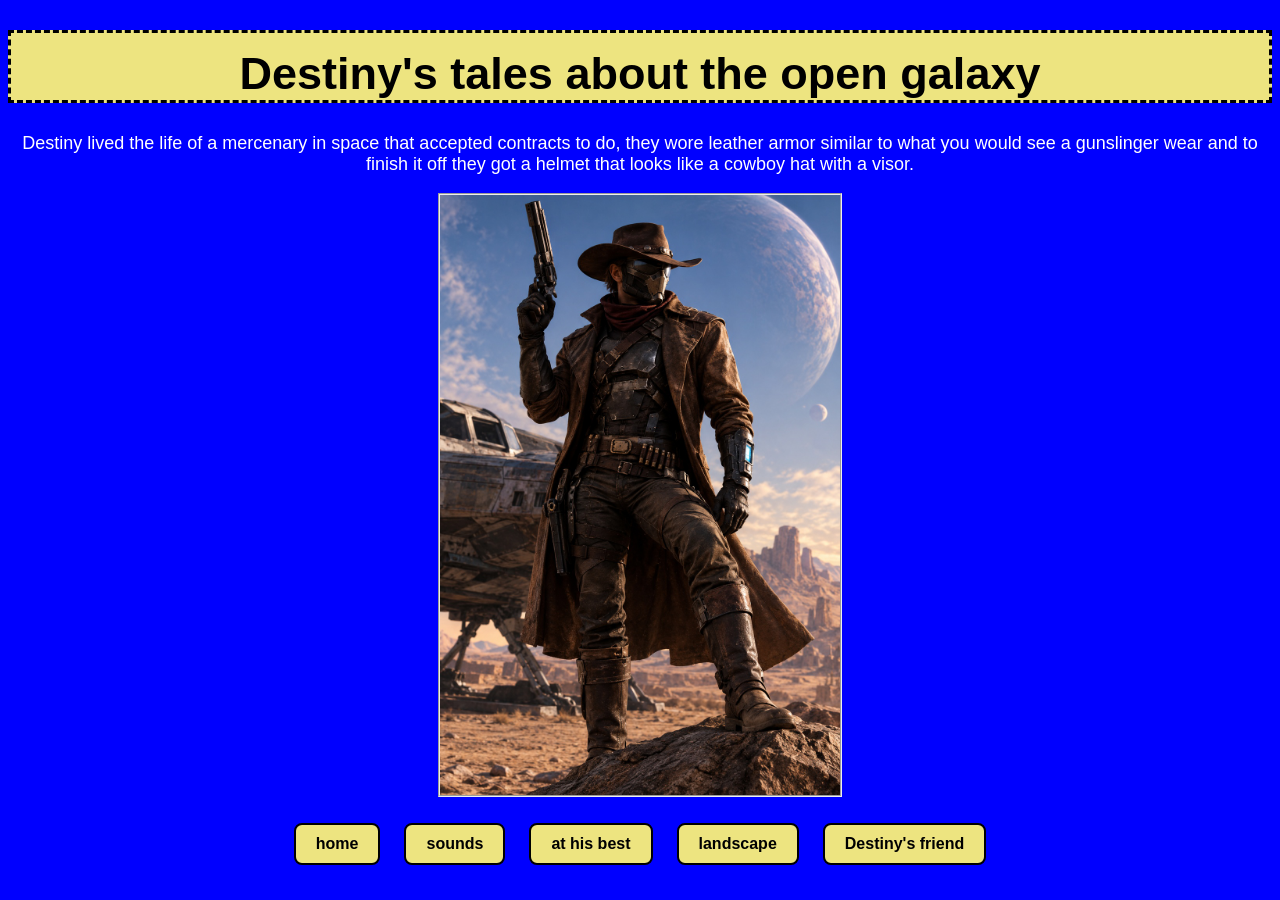
<file: website dev/index.html>
<!DOCTYPE html>
<html lang="en">
<head>
	<meta charset="utf-8">
	<meta name="viewport" content="width=device-width, initial-scale=1">
	<title>tales of a mercenary in the open galaxy</title>
	<link rel="stylesheet" type="text/css" href="styles.css">
</head>
<body>
	<h1>Destiny's tales about the open galaxy</h1>
	<p>Destiny lived the life of a mercenary in space that accepted contracts to do,
		they wore leather armor similar to what you would see a gunslinger wear and
		to finish it off they got a helmet that looks like a cowboy hat with a visor.</p>

	<img src="images/space_cowboy_mercenary.jpeg" width="400" alt="space cowboy mercenary">

	<ul>
		<li><a href="index.html">home</a></li>
		<li><a href="audio.html">sounds</a></li>
		<li><a href="animation.html">at his best</a></li>
		<li><a href="landscape.html">landscape</a></li>
		<li><a href="3dmodel.html">Destiny's friend</a></li>
	</ul>
</body>
</html>
</file>
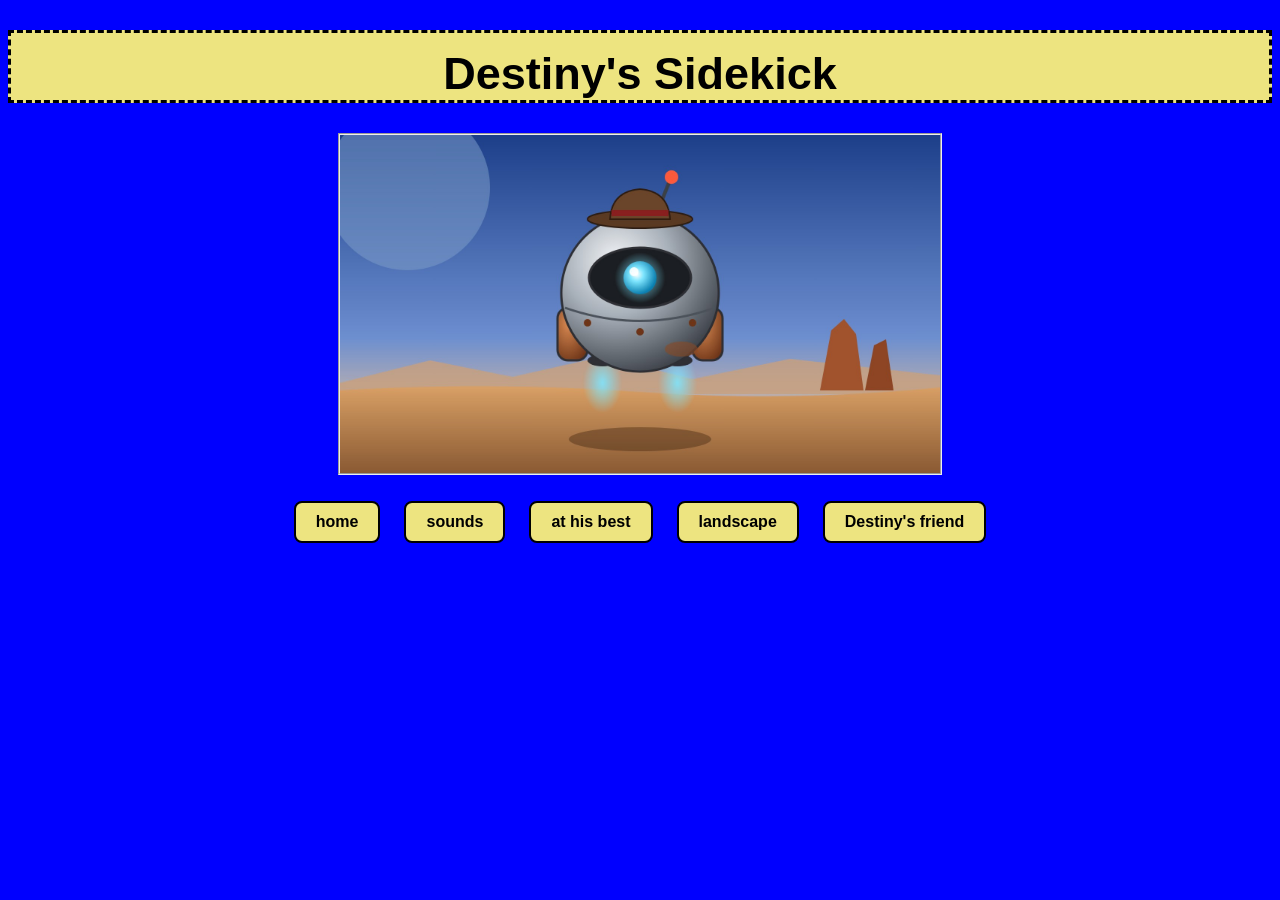
<file: website dev/3dmodel.html>
<!DOCTYPE html>
<html lang="en">
<head>
	<meta charset="utf-8">
	<meta name="viewport" content="width=device-width, initial-scale=1">
	<title>Destiny's friend</title>
	<link rel="stylesheet" type="text/css" href="styles.css">
</head>
<body>
	<h1>Destiny's Sidekick</h1>
	<p> </p>

	<img src="images/rivet_drone.jpeg" width="600" alt="a round silver hover drone with a glowing blue eye and a tiny cowboy hat floating over the desert">

	<ul>
		<li><a href="index.html">home</a></li>
		<li><a href="audio.html">sounds</a></li>
		<li><a href="animation.html">at his best</a></li>
		<li><a href="landscape.html">landscape</a></li>
		<li><a href="3dmodel.html">Destiny's friend</a></li>
	</ul>
</body>
</html>
</file>
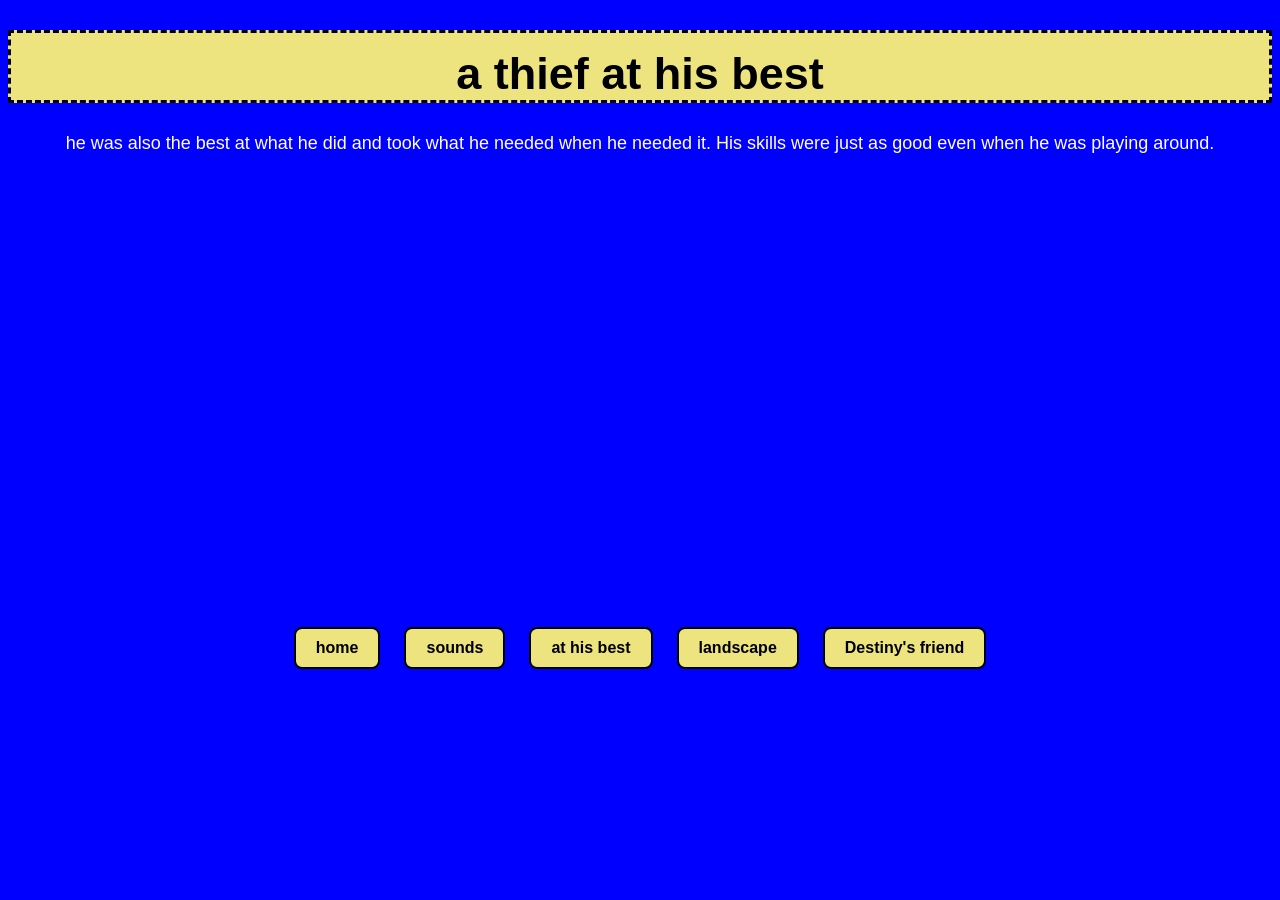
<file: website dev/animation.html>
<!DOCTYPE html>
<html lang="en">
<head>
	<meta charset="utf-8">
	<meta name="viewport" content="width=device-width, initial-scale=1">
	<title>a thief at his best</title>
	<link rel="stylesheet" type="text/css" href="styles.css">
</head>
<body>
	<h1>a thief at his best</h1>
	<p>he was also the best at what he did and took what he needed when he needed it. His skills were just as good even when he was playing around.</p>

	<iframe class="video" width="560" height="315" src="https://www.youtube.com/embed/5RcqJgNqxhE?si=HSLrjS8QGpQXwR6B" title="YouTube video player" frameborder="0"
		allow="accelerometer; autoplay; clipboard-write; encrypted-media; gyroscope; picture-in-picture; web-share"
		referrerpolicy="strict-origin-when-cross-origin" allowfullscreen></iframe>

	<ul>
		<li><a href="index.html">home</a></li>
		<li><a href="audio.html">sounds</a></li>
		<li><a href="animation.html">at his best</a></li>
		<li><a href="landscape.html">landscape</a></li>
		<li><a href="3dmodel.html">Destiny's friend</a></li>
	</ul>
</body>
</html>
</file>
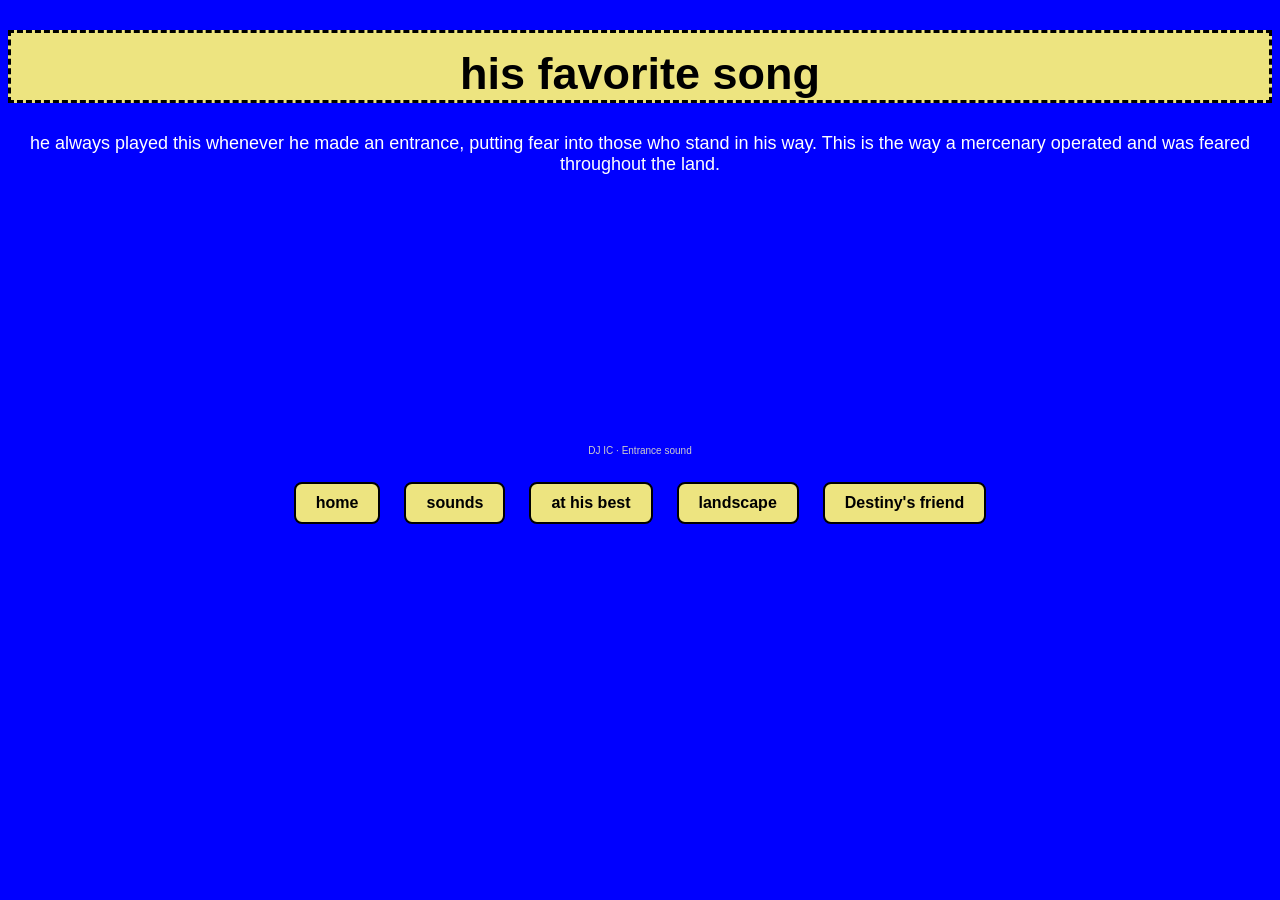
<file: website dev/audio.html>
<!DOCTYPE html>
<html lang="en">
<head>
	<meta charset="utf-8">
	<meta name="viewport" content="width=device-width, initial-scale=1">
	<title>sounds</title>
	<link rel="stylesheet" type="text/css" href="styles.css">
</head>
<body>
	<h1>his favorite song</h1>
	<p>he always played this whenever he made an entrance, putting fear into those who stand in his way. This is the way a mercenary operated and was feared throughout the land.</p>

	<iframe width="100%" height="300" scrolling="no" frameborder="no" allow="autoplay; encrypted-media"
		src="https://w.soundcloud.com/player/?url=https%3A//api.soundcloud.com/playlists/soundcloud%253Aplaylists%253A2044327107&color=%23ff5500&auto_play=false&hide_related=false&show_comments=true&show_user=true&show_reposts=false&show_teaser=true&visual=true">
	</iframe>
	<div style="font-size: 10px; color: #cccccc; line-break: anywhere; word-break: normal; overflow: hidden; white-space: nowrap;
		text-overflow: ellipsis; font-family: Interstate, Lucida Grande, Lucida Sans Unicode, Lucida Sans, Garuda, Verdana, Tahoma, sans-serif; font-weight: 100;">
		<a href="https://soundcloud.com/dj-ic-dfirst" title="DJ IC" target="_blank" style="color: #cccccc; text-decoration: none;">DJ IC</a> ·
		<a href="https://soundcloud.com/dj-ic-dfirst/sets/entrance-sound" title="Entrance sound" target="_blank" style="color: #cccccc; text-decoration: none;">Entrance sound</a>
	</div>

	<ul>
		<li><a href="index.html">home</a></li>
		<li><a href="audio.html">sounds</a></li>
		<li><a href="animation.html">at his best</a></li>
		<li><a href="landscape.html">landscape</a></li>
		<li><a href="3dmodel.html">Destiny's friend</a></li>
	</ul>
</body>
</html>
</file>
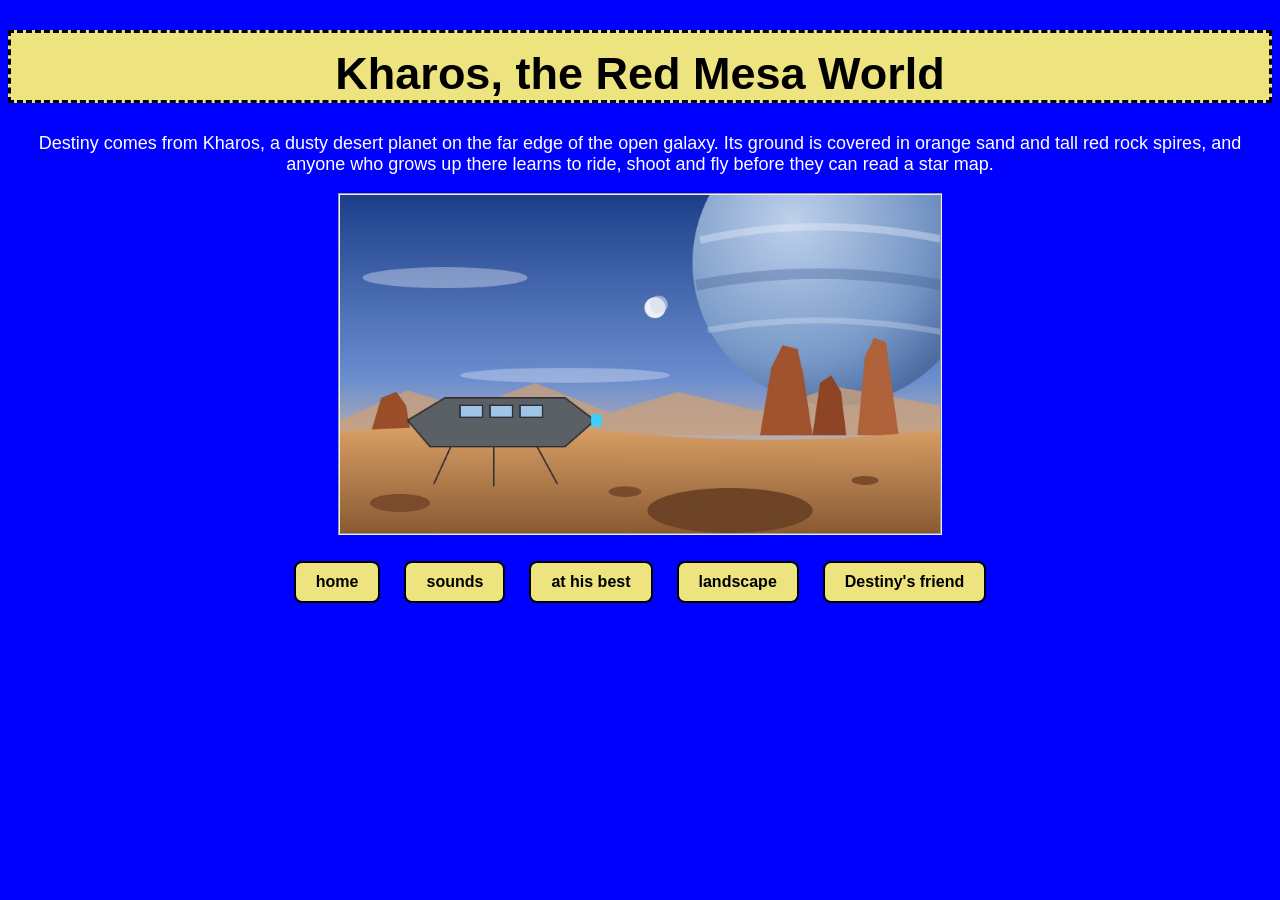
<file: website dev/landscape.html>
<!DOCTYPE html>
<html lang="en">
<head>
	<meta charset="utf-8">
	<meta name="viewport" content="width=device-width, initial-scale=1">
	<title>landscape</title>
	<link rel="stylesheet" type="text/css" href="styles.css">
</head>
<body>
	<h1>Kharos, the Red Mesa World</h1>
	<p>Destiny comes from Kharos, a dusty desert planet on the far edge of the open galaxy. Its ground is covered in orange sand and tall red rock spires, and anyone
		who grows up there learns to ride, shoot and fly before they can read a star map.</p>

	<img src="images/kharos_landscape.jpeg" width="600" alt="desert planet Kharos with red rock spires, a giant planet in the sky and a landed ship">

	<ul>
		<li><a href="index.html">home</a></li>
		<li><a href="audio.html">sounds</a></li>
		<li><a href="animation.html">at his best</a></li>
		<li><a href="landscape.html">landscape</a></li>
		<li><a href="3dmodel.html">Destiny's friend</a></li>
	</ul>
</body>
</html>
</file>
<file: website dev/styles.css>
body{background-color: blue;}

h1{background-color: #EDE480;
	font-family: verdana, sans-serif;
	font-size: 45px;
	text-align: center;
	padding-top: 15px;
	border-style: dashed;
}

p{color: white;
	font-family: verdana, sans-serif;
	font-size: 18px;
	text-align: center;
}

img{border-style: groove;
	border-width: 2px;
	display: block;
	margin-left: auto;
	margin-right: auto;
}

iframe{display: block;
	width: 60%;
	height: 250px;
	margin-left: auto;
	margin-right: auto;
	margin-top: 20px;
}

.video{height: auto;
	aspect-ratio: 16 / 9;
}

div{text-align: center;}

ul{list-style-type: none;
	padding: 0;
	text-align: center;
}

li{display: inline-block;
	margin: 10px;
}

li a{display: block;
	background-color: #EDE480;
	color: black;
	font-family: verdana, sans-serif;
	font-weight: bold;
	text-decoration: none;
	padding: 10px 20px;
	border: 2px solid black;
	border-radius: 8px;
}

li a:hover{background-color: white;}
</file>
